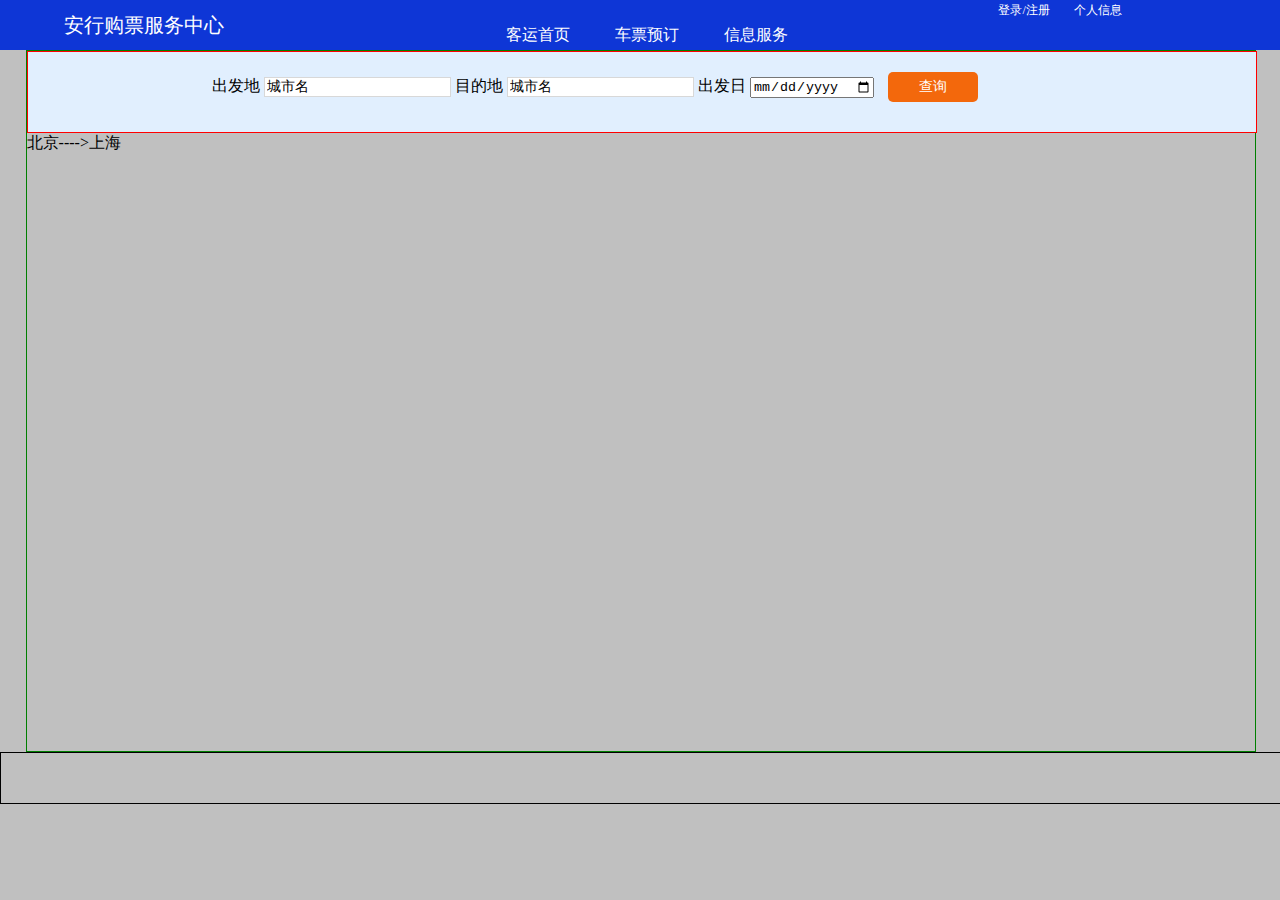
<file: axbt/WebContent/main.html>
<!-- 安行购票首页，2018/3/22 -->
<!DOCTYPE html>
<html>
<head>
<meta charset="UTF-8">
<title>安行购票</title>
<link href="./css/index.css" rel="stylesheet" type="text/css"/>
<link href="./css/cityselector.css" rel="stylesheet" type="text/css">

</head>
<body>
	<!-- header start -->
	<div class="header">
		<!-- 安行购票标志 -->
		<div class="logo">
			<p>安行购票服务中心</p>
		</div>
		
		<!-- 导航栏 包括用户信息和功能 -->
		<div class="nav">
			<!-- 登录/注册  个人信息 -->
			<div class="login">
				<a href="#">登录/注册</a>
				&nbsp;&nbsp;&nbsp;&nbsp;
				<a href="#">个人信息</a>
			</div>
			
			<!-- 客运首页  车票预订  信息服务 -->
			<div class="nav-btn">
				<ul style="list-style:none;">
					<li><a href="#">客运首页</a></li>
					<li><a href="#">车票预订</a></li>
					<li><a href="#">信息服务</a></li>
				</ul>
			</div>
		</div>
	</div>
	<!-- header end -->
	<!-- container start -->
	<div class="container">
		<!-- 日期   出发地点 -->
		<div class="select-area">
			<form action="" method="post">
				<span>出发地</span>
				<input class="cityinput" id="citySelect" value="城市名" name="origin">
				<span>目的地</span>
				<input class="cityinput" id="citySelect1" value="城市名" name="destination" >
				<span>出发日</span>
				<input type="date" name="origin-date" class="origin-date">
				<input type="submit" value="查询" class="search-btn">
			</form>
		</div>
		<script type="text/javascript">

            /* *
             * ---------------------------------------- *
             * 城市选择组件 v1.0
             * Author: VVG
             * QQ: 83816819
             * Mail: mysheller@163.com
             * http://www.cnblogs.com/NNUF/
             * ---------------------------------------- *
             * Date: 2012-07-10
             * ---------------------------------------- *
             * */

            /* *
             * 全局空间 Vcity
             * */
            var Vcity = {};
            /* *
             * 静态方法集
             * @name _m
             * */
            Vcity._m = {
                /* 选择元素 */
                $:function (arg, context) {
                    var tagAll, n, eles = [], i, sub = arg.substring(1);
                    context = context || document;
                    if (typeof arg == 'string') {
                        switch (arg.charAt(0)) {
                            case '#':
                                return document.getElementById(sub);
                                break;
                            case '.':
                                if (context.getElementsByClassName) return context.getElementsByClassName(sub);
                                tagAll = Vcity._m.$('*', context);
                                n = tagAll.length;
                                for (i = 0; i < n; i++) {
                                    if (tagAll[i].className.indexOf(sub) > -1) eles.push(tagAll[i]);
                                }
                                return eles;
                                break;
                            default:
                                return context.getElementsByTagName(arg);
                                break;
                        }
                    }
                },

                /* 绑定事件 */
                on:function (node, type, handler) {
                    node.addEventListener ? node.addEventListener(type, handler, false) : node.attachEvent('on' + type, handler);
                },

                /* 获取事件 */
                getEvent:function(event){
                    return event || window.event;
                },

                /* 获取事件目标 */
                getTarget:function(event){
                    return event.target || event.srcElement;
                },

                /* 获取元素位置 */
                getPos:function (node) {
                    var scrollx = document.documentElement.scrollLeft || document.body.scrollLeft,
                        scrollt = document.documentElement.scrollTop || document.body.scrollTop;
                    var pos = node.getBoundingClientRect();
                    return {top:pos.top + scrollt, right:pos.right + scrollx, bottom:pos.bottom + scrollt, left:pos.left + scrollx }
                },

                /* 添加样式名 */
                addClass:function (c, node) {
                    if(!node)return;
                    node.className = Vcity._m.hasClass(c,node) ? node.className : node.className + ' ' + c ;
                },

                /* 移除样式名 */
                removeClass:function (c, node) {
                    var reg = new RegExp("(^|\\s+)" + c + "(\\s+|$)", "g");
                    if(!Vcity._m.hasClass(c,node))return;
                    node.className = reg.test(node.className) ? node.className.replace(reg, '') : node.className;
                },

                /* 是否含有CLASS */
                hasClass:function (c, node) {
                    if(!node || !node.className)return false;
                    return node.className.indexOf(c)>-1;
                },

                /* 阻止冒泡 */
                stopPropagation:function (event) {
                    event = event || window.event;
                    event.stopPropagation ? event.stopPropagation() : event.cancelBubble = true;
                },
                /* 去除两端空格 */
                trim:function (str) {
                    return str.replace(/^\s+|\s+$/g,'');
                }
            };

            /* 所有城市数据,可以按照格式自行添加（北京|beijing|bj），前16条为热门城市 */

            Vcity.allCity = ['北京|beijing|bj','上海|shanghai|sh', '重庆|chongqing|cq',  '深圳|shenzhen|sz', '广州|guangzhou|gz', '杭州|hangzhou|hz',
                '南京|nanjing|nj', '苏州|shuzhou|sz', '天津|tianjin|tj', '成都|chengdu|cd', '南昌|nanchang|nc', '三亚|sanya|sy','青岛|qingdao|qd',
                '厦门|xiamen|xm', '西安|xian|xa','长沙|changsha|cs','合肥|hefei|hf','西藏|xizang|xz', '内蒙古|neimenggu|nmg', '安庆|anqing|aq', '阿泰勒|ataile|atl', '安康|ankang|ak',
                '阿克苏|akesu|aks', '包头|baotou|bt', '北海|beihai|bh', '百色|baise|bs','保山|baoshan|bs', '长治|changzhi|cz', '长春|changchun|cc', '常州|changzhou|cz', '昌都|changdu|cd',
                '朝阳|chaoyang|cy', '常德|changde|cd', '长白山|changbaishan|cbs', '赤峰|chifeng|cf', '大同|datong|dt', '大连|dalian|dl', '达县|daxian|dx', '东营|dongying|dy', '大庆|daqing|dq', '丹东|dandong|dd',
                '大理|dali|dl', '敦煌|dunhuang|dh', '鄂尔多斯|eerduosi|eeds', '恩施|enshi|es', '福州|fuzhou|fz', '阜阳|fuyang|fy', '贵阳|guiyang|gy',
                '桂林|guilin|gl', '广元|guangyuan|gy', '格尔木|geermu|gem', '呼和浩特|huhehaote|hhht', '哈密|hami|hm',
                '黑河|heihe|hh', '海拉尔|hailaer|hle', '哈尔滨|haerbin|heb', '海口|haikou|hk', '黄山|huangshan|hs', '邯郸|handan|hd',
                '汉中|hanzhong|hz', '和田|hetian|ht', '晋江|jinjiang|jj', '锦州|jinzhou|jz', '景德镇|jingdezhen|jdz',
                '嘉峪关|jiayuguan|jyg', '井冈山|jinggangshan|jgs', '济宁|jining|jn', '九江|jiujiang|jj', '佳木斯|jiamusi|jms', '济南|jinan|jn',
                '喀什|kashi|ks', '昆明|kunming|km', '康定|kangding|kd', '克拉玛依|kelamayi|klmy', '库尔勒|kuerle|kel', '库车|kuche|kc', '兰州|lanzhou|lz',
                '洛阳|luoyang|ly', '丽江|lijiang|lj', '林芝|linzhi|lz', '柳州|liuzhou|lz', '泸州|luzhou|lz', '连云港|lianyungang|lyg', '黎平|liping|lp',
                '连成|liancheng|lc', '拉萨|lasa|ls', '临沧|lincang|lc', '临沂|linyi|ly', '芒市|mangshi|ms', '牡丹江|mudanjiang|mdj', '满洲里|manzhouli|mzl', '绵阳|mianyang|my',
                '梅县|meixian|mx', '漠河|mohe|mh', '南充|nanchong|nc', '南宁|nanning|nn', '南阳|nanyang|ny', '南通|nantong|nt', '那拉提|nalati|nlt',
                '宁波|ningbo|nb', '攀枝花|panzhihua|pzh', '衢州|quzhou|qz', '秦皇岛|qinhuangdao|qhd', '庆阳|qingyang|qy', '齐齐哈尔|qiqihaer|qqhe',
                '石家庄|shijiazhuang|sjz',  '沈阳|shenyang|sy', '思茅|simao|sm', '铜仁|tongren|tr', '塔城|tacheng|tc', '腾冲|tengchong|tc', '台州|taizhou|tz',
                '通辽|tongliao|tl', '太原|taiyuan|ty', '威海|weihai|wh', '梧州|wuzhou|wz', '文山|wenshan|ws', '无锡|wuxi|wx', '潍坊|weifang|wf', '武夷山|wuyishan|wys', '乌兰浩特|wulanhaote|wlht',
                '温州|wenzhou|wz', '乌鲁木齐|wulumuqi|wlmq', '万州|wanzhou|wz', '乌海|wuhai|wh', '兴义|xingyi|xy', '西昌|xichang|xc',  '襄樊|xiangfan|xf',
                '西宁|xining|xn', '锡林浩特|xilinhaote|xlht', '西双版纳|xishuangbanna|xsbn', '徐州|xuzhou|xz', '义乌|yiwu|yw', '永州|yongzhou|yz', '榆林|yulin|yl', '延安|yanan|ya', '运城|yuncheng|yc',
                '烟台|yantai|yt', '银川|yinchuan|yc', '宜昌|yichang|yc', '宜宾|yibin|yb', '盐城|yancheng|yc', '延吉|yanji|yj', '玉树|yushu|ys', '伊宁|yining|yn', '珠海|zhuhai|zh', '昭通|zhaotong|zt',
                '张家界|zhangjiajie|zjj', '舟山|zhoushan|zs', '郑州|zhengzhou|zz', '中卫|zhongwei|zw', '芷江|zhijiang|zj', '湛江|zhanjiang|zj'];

            /* 正则表达式 筛选中文城市名、拼音、首字母 */

            Vcity.regEx = /^([\u4E00-\u9FA5\uf900-\ufa2d]+)\|(\w+)\|(\w)\w*$/i;
            Vcity.regExChiese = /([\u4E00-\u9FA5\uf900-\ufa2d]+)/;

            /* *
             * 格式化城市数组为对象oCity，按照a-h,i-p,q-z,hot热门城市分组：
             * {HOT:{hot:[]},ABCDEFGH:{a:[1,2,3],b:[1,2,3]},IJKLMNOP:{i:[1.2.3],j:[1,2,3]},QRSTUVWXYZ:{}}
             * */

            (function () {
                var citys = Vcity.allCity, match, letter,
                    regEx = Vcity.regEx,
                    reg2 = /^[a-h]$/i, reg3 = /^[i-p]$/i, reg4 = /^[q-z]$/i;
                if (!Vcity.oCity) {
                    Vcity.oCity = {hot:{},ABCDEFGH:{}, IJKLMNOP:{}, QRSTUVWXYZ:{}};
                    //console.log(citys.length);
                    for (var i = 0, n = citys.length; i < n; i++) {
                        match = regEx.exec(citys[i]);
                        letter = match[3].toUpperCase();
                        if (reg2.test(letter)) {
                            if (!Vcity.oCity.ABCDEFGH[letter]) Vcity.oCity.ABCDEFGH[letter] = [];
                            Vcity.oCity.ABCDEFGH[letter].push(match[1]);
                        } else if (reg3.test(letter)) {
                            if (!Vcity.oCity.IJKLMNOP[letter]) Vcity.oCity.IJKLMNOP[letter] = [];
                            Vcity.oCity.IJKLMNOP[letter].push(match[1]);
                        } else if (reg4.test(letter)) {
                            if (!Vcity.oCity.QRSTUVWXYZ[letter]) Vcity.oCity.QRSTUVWXYZ[letter] = [];
                            Vcity.oCity.QRSTUVWXYZ[letter].push(match[1]);
                        }
                        /* 热门城市 前16条 */
                        if(i<16){
                            if(!Vcity.oCity.hot['hot']) Vcity.oCity.hot['hot'] = [];
                            Vcity.oCity.hot['hot'].push(match[1]);
                        }
                    }
                }
            })();
            /* 城市HTML模板 */
            Vcity._template = [
                '<p class="tip">热门城市(支持汉字/拼音)</p>',
                '<ul>',
                '<li class="on">热门城市</li>',
                '<li>ABCDEFGH</li>',
                '<li>IJKLMNOP</li>',
                '<li>QRSTUVWXYZ</li>',
                '</ul>'
            ];

            /* *
             * 城市控件构造函数
             * @CitySelector
             * */

            Vcity.CitySelector = function () {
                this.initialize.apply(this, arguments);
            };

            Vcity.CitySelector.prototype = {

                constructor:Vcity.CitySelector,

                /* 初始化 */

                initialize :function (options) {
                    var input = options.input;
                    this.input = Vcity._m.$('#'+ input);
                    this.inputEvent();
                },

                /* *
                 * @createWarp
                 * 创建城市BOX HTML 框架
                 * */

                createWarp:function(){
                    var inputPos = Vcity._m.getPos(this.input);
                    var div = this.rootDiv = document.createElement('div');
                    var that = this;

                    // 设置DIV阻止冒泡
                    Vcity._m.on(this.rootDiv,'click',function(event){
                        Vcity._m.stopPropagation(event);
                    });

                    // 设置点击文档隐藏弹出的城市选择框
                    Vcity._m.on(document, 'click', function (event) {
                        event = Vcity._m.getEvent(event);
                        var target = Vcity._m.getTarget(event);
                        if(target == that.input) return false;
                        //console.log(target.className);
                        if (that.cityBox)Vcity._m.addClass('hide', that.cityBox);
                        if (that.ul)Vcity._m.addClass('hide', that.ul);
                        if(that.myIframe)Vcity._m.addClass('hide',that.myIframe);
                    });
                    div.className = 'citySelector';
                    div.style.position = 'absolute';
                    div.style.left = inputPos.left + 'px';
                    div.style.top = inputPos.bottom + 'px';
                    div.style.zIndex = 999999;

                    // 判断是否IE6，如果是IE6需要添加iframe才能遮住SELECT框
                    var isIe = (document.all) ? true : false;
                    var isIE6 = this.isIE6 = isIe && !window.XMLHttpRequest;
                    if(isIE6){
                        var myIframe = this.myIframe =  document.createElement('iframe');
                        myIframe.frameborder = '0';
                        myIframe.src = 'about:blank';
                        myIframe.style.position = 'absolute';
                        myIframe.style.zIndex = '-1';
                        this.rootDiv.appendChild(this.myIframe);
                    }

                    var childdiv = this.cityBox = document.createElement('div');
                    childdiv.className = 'cityBox';
                    childdiv.id = 'cityBox';
                    childdiv.innerHTML = Vcity._template.join('');
                    var hotCity = this.hotCity =  document.createElement('div');
                    hotCity.className = 'hotCity';
                    childdiv.appendChild(hotCity);
                    div.appendChild(childdiv);
                    this.createHotCity();
                },

                /* *
                 * @createHotCity
                 * TAB下面DIV：hot,a-h,i-p,q-z 分类HTML生成，DOM操作
                 * {HOT:{hot:[]},ABCDEFGH:{a:[1,2,3],b:[1,2,3]},IJKLMNOP:{},QRSTUVWXYZ:{}}
                 **/

                createHotCity:function(){
                    var odiv,odl,odt,odd,odda=[],str,key,ckey,sortKey,regEx = Vcity.regEx,
                        oCity = Vcity.oCity;
                    for(key in oCity){
                        odiv = this[key] = document.createElement('div');
                        // 先设置全部隐藏hide
                        odiv.className = key + ' ' + 'cityTab hide';
                        sortKey=[];
                        for(ckey in oCity[key]){
                            sortKey.push(ckey);
                            // ckey按照ABCDEDG顺序排序
                            sortKey.sort();
                        }
                        for(var j=0,k = sortKey.length;j<k;j++){
                            odl = document.createElement('dl');
                            odt = document.createElement('dt');
                            odd = document.createElement('dd');
                            odt.innerHTML = sortKey[j] == 'hot'?'&nbsp;':sortKey[j];
                            odda = [];
                            for(var i=0,n=oCity[key][sortKey[j]].length;i<n;i++){
                                str = '<a href="#">' + oCity[key][sortKey[j]][i] + '</a>';
                                odda.push(str);
                            }
                            odd.innerHTML = odda.join('');
                            odl.appendChild(odt);
                            odl.appendChild(odd);
                            odiv.appendChild(odl);
                        }

                        // 移除热门城市的隐藏CSS
                        Vcity._m.removeClass('hide',this.hot);
                        this.hotCity.appendChild(odiv);
                    }
                    document.body.appendChild(this.rootDiv);
                    /* IE6 */
                    this.changeIframe();

                    this.tabChange();
                    this.linkEvent();
                },

                /* *
                 *  tab按字母顺序切换
                 *  @ tabChange
                 * */

                tabChange:function(){
                    var lis = Vcity._m.$('li',this.cityBox);
                    var divs = Vcity._m.$('div',this.hotCity);
                    var that = this;
                    for(var i=0,n=lis.length;i<n;i++){
                        lis[i].index = i;
                        lis[i].onclick = function(){
                            for(var j=0;j<n;j++){
                                Vcity._m.removeClass('on',lis[j]);
                                Vcity._m.addClass('hide',divs[j]);
                            }
                            Vcity._m.addClass('on',this);
                            Vcity._m.removeClass('hide',divs[this.index]);
                            /* IE6 改变TAB的时候 改变Iframe 大小*/
                            that.changeIframe();
                        };
                    }
                },

                /* *
                 * 城市LINK事件
                 *  @linkEvent
                 * */

                linkEvent:function(){
                    var links = Vcity._m.$('a',this.hotCity);
                    var that = this;
                    for(var i=0,n=links.length;i<n;i++){
                        links[i].onclick = function(){
                            that.input.value = this.innerHTML;
                            Vcity._m.addClass('hide',that.cityBox);
                            /* 点击城市名的时候隐藏myIframe */
                            Vcity._m.addClass('hide',that.myIframe);
                        }
                    }
                },

                /* *
                 * INPUT城市输入框事件
                 * @inputEvent
                 * */

                inputEvent:function(){
                    var that = this;
                    Vcity._m.on(this.input,'click',function(event){
                        event = event || window.event;
                        if(!that.cityBox){
                            that.createWarp();
                        }else if(!!that.cityBox && Vcity._m.hasClass('hide',that.cityBox)){
                            // slideul 不存在或者 slideul存在但是是隐藏的时候 两者不能共存
                            if(!that.ul || (that.ul && Vcity._m.hasClass('hide',that.ul))){
                                Vcity._m.removeClass('hide',that.cityBox);

                                /* IE6 移除iframe 的hide 样式 */
                                //alert('click');
                                Vcity._m.removeClass('hide',that.myIframe);
                                that.changeIframe();
                            }
                        }
                    });
                    Vcity._m.on(this.input,'focus',function(){
                        that.input.select();
                        if(that.input.value == '城市名') that.input.value = '';
                    });
                    Vcity._m.on(this.input,'blur',function(){
                        if(that.input.value == '') that.input.value = '城市名';
                    });
                    Vcity._m.on(this.input,'keyup',function(event){
                        event = event || window.event;
                        var keycode = event.keyCode;
                        Vcity._m.addClass('hide',that.cityBox);
                        that.createUl();

                        /* 移除iframe 的hide 样式 */
                        Vcity._m.removeClass('hide',that.myIframe);

                        // 下拉菜单显示的时候捕捉按键事件
                        if(that.ul && !Vcity._m.hasClass('hide',that.ul) && !that.isEmpty){
                            that.KeyboardEvent(event,keycode);
                        }
                    });
                },

                /* *
                 * 生成下拉选择列表
                 * @ createUl
                 * */

                createUl:function () {
                    //console.log('createUL');
                    var str;
                    var value = Vcity._m.trim(this.input.value);
                    // 当value不等于空的时候执行
                    if (value !== '') {
                        var reg = new RegExp("^" + value + "|\\|" + value, 'gi');
                        // 此处需设置中文输入法也可用onpropertychange
                        var searchResult = [];
                        for (var i = 0, n = Vcity.allCity.length; i < n; i++) {
                            if (reg.test(Vcity.allCity[i])) {
                                var match = Vcity.regEx.exec(Vcity.allCity[i]);
                                if (searchResult.length !== 0) {
                                    str = '<li><b class="cityname">' + match[1] + '</b><b class="cityspell">' + match[2] + '</b></li>';
                                } else {
                                    str = '<li class="on"><b class="cityname">' + match[1] + '</b><b class="cityspell">' + match[2] + '</b></li>';
                                }
                                searchResult.push(str);
                            }
                        }
                        this.isEmpty = false;
                        // 如果搜索数据为空
                        if (searchResult.length == 0) {
                            this.isEmpty = true;
                            str = '<li class="empty">对不起，没有找到数据 "<em>' + value + '</em>"</li>';
                            searchResult.push(str);
                        }
                        // 如果slideul不存在则添加ul
                        if (!this.ul) {
                            var ul = this.ul = document.createElement('ul');
                            ul.className = 'cityslide';
                            this.rootDiv && this.rootDiv.appendChild(ul);
                            // 记录按键次数，方向键
                            this.count = 0;
                        } else if (this.ul && Vcity._m.hasClass('hide', this.ul)) {
                            this.count = 0;
                            Vcity._m.removeClass('hide', this.ul);
                        }
                        this.ul.innerHTML = searchResult.join('');

                        /* IE6 */
                        this.changeIframe();

                        // 绑定Li事件
                        this.liEvent();
                    }else{
                        Vcity._m.addClass('hide',this.ul);
                        Vcity._m.removeClass('hide',this.cityBox);

                        Vcity._m.removeClass('hide',this.myIframe);

                        this.changeIframe();
                    }
                },

                /* IE6的改变遮罩SELECT 的 IFRAME尺寸大小 */
                changeIframe:function(){
                    if(!this.isIE6)return;
                    this.myIframe.style.width = this.rootDiv.offsetWidth + 'px';
                    this.myIframe.style.height = this.rootDiv.offsetHeight + 'px';
                },

                /* *
                 * 特定键盘事件，上、下、Enter键
                 * @ KeyboardEvent
                 * */

                KeyboardEvent:function(event,keycode){
                    var lis = Vcity._m.$('li',this.ul);
                    var len = lis.length;
                    switch(keycode){
                        case 40: //向下箭头↓
                            this.count++;
                            if(this.count > len-1) this.count = 0;
                            for(var i=0;i<len;i++){
                                Vcity._m.removeClass('on',lis[i]);
                            }
                            Vcity._m.addClass('on',lis[this.count]);
                            break;
                        case 38: //向上箭头↑
                            this.count--;
                            if(this.count<0) this.count = len-1;
                            for(i=0;i<len;i++){
                                Vcity._m.removeClass('on',lis[i]);
                            }
                            Vcity._m.addClass('on',lis[this.count]);
                            break;
                        case 13: // enter键
                            this.input.value = Vcity.regExChiese.exec(lis[this.count].innerHTML)[0];
                            Vcity._m.addClass('hide',this.ul);
                            Vcity._m.addClass('hide',this.ul);
                            /* IE6 */
                            Vcity._m.addClass('hide',this.myIframe);
                            break;
                        default:
                            break;
                    }
                },

                /* *
                 * 下拉列表的li事件
                 * @ liEvent
                 * */

                liEvent:function(){
                    var that = this;
                    var lis = Vcity._m.$('li',this.ul);
                    for(var i = 0,n = lis.length;i < n;i++){
                        Vcity._m.on(lis[i],'click',function(event){
                            event = Vcity._m.getEvent(event);
                            var target = Vcity._m.getTarget(event);
                            that.input.value = Vcity.regExChiese.exec(target.innerHTML)[0];
                            Vcity._m.addClass('hide',that.ul);
                            /* IE6 下拉菜单点击事件 */
                            Vcity._m.addClass('hide',that.myIframe);
                        });
                        Vcity._m.on(lis[i],'mouseover',function(event){
                            event = Vcity._m.getEvent(event);
                            var target = Vcity._m.getTarget(event);
                            Vcity._m.addClass('on',target);
                        });
                        Vcity._m.on(lis[i],'mouseout',function(event){
                            event = Vcity._m.getEvent(event);
                            var target = Vcity._m.getTarget(event);
                            Vcity._m.removeClass('on',target);
                        })
                    }
                }
            };
            var test=new Vcity.CitySelector({input:'citySelect'});
            var test2=new Vcity.CitySelector({input:'citySelect1'});

		</script>
		
		<!-- 车票显示区 -->
		<div class="tickets">
			<div class="from-to-info">
				<p id="origin">北京----&gt;上海</p>


			</div>
			
		</div>
	</div>
	<!-- container end -->
	
	<!-- footer start -->
	<div class="footer">
		<div class="footer-content">
			
		</div>
	</div>
	<!-- footer end -->
</body>
</html>
</file>
<file: axbt/WebContent/css/index.css>
@media screen and (max-width: 2000px){
	body,p,a,li,ul{
		margin:0;padding:0;
	}
	body{
		background:#c0c0c0;
	}
	.header{
		width:100%;
		height:50px;

		background:#0e36d6;
	}

	.header .logo{
		position:absolute;
		left:5%;
		top:0px;
		height:50px;
		width:15%;

	}

	.header .logo p{
		color:#fff;
		font-size:20px;
		font-family:"΢���ź�";
		font-weight:500;
		line-height:50px;
	}

	.header .nav{
		color:#fff;
		position:absolute;
		left:30%;
		top:0px;
		height:50px;
		width:60%;

	}

	.header .nav .login{
		position:absolute;
		left:80%;
		top:0px;
		height:25px;
		width:20%;

	}

	.header .nav .login a{
		color:#fff;
		font-size:12px;
		text-decoration:none;
	}

	.header .nav .login a:hover{
		color:#fff;
		font-size:14px;
		text-decoration:underline;
	}

	.header .nav .nav-btn{
		position:absolute;
		left:10%;
		top:25px;
		width:45%;
		height:25px;

	}

	.header .nav .nav-btn ul li{
		padding-left:45px;
		float:left;

	}

	.header .nav .nav-btn ul li a{
		color:#fff;
		font-size:16px;
		text-decoration:none;
	}

	.header .nav .nav-btn ul li a:hover{
		font-weight:bold;
		text-decoration:underline;
	}
	/*header-end*/
	.container{
		width:96%;
		height:700px;
		margin-left:2%;

		border:1px green solid;
	}

	.container .select-area{
		width:85%;
		height:60px;
		border:1px red solid;
		padding-top:20px;
		padding-left:15%;
		font-size:16px;
		font-family:"΢���ź�";
		background: #E1EFFE;
	}

	.container .select-area .search-btn{
		width:90px;
		height:30px;
		background:#f3680c;
		border-radius: 5px;
		color:#fff;
		border-width:0px;
		border-style:none;
		cursor:pointer;
		font-size:14px;
		margin-left:10px;
	}

	/*container-end*/
	.footer{
		width:100%;
		height:50px;
		border:1px black solid;
	}
}
</file>
<file: axbt/WebContent/css/cityselector.css>
.demo{width:220px;margin:20px auto;}

/* citySelector */
.citySelector{font:12px/1.5 tahoma,arial,\5b8b\4f53;background:#fff;text-align:left;}
.cityslide{width:250px;list-style:none;margin:0;padding:0;border:1px solid #85BEE5;border-right-color:#3485C0;border-bottom-color:#3485C0;box-shadow:2px 2px 3px rgba(0,0,0,0.3);margin-top:-2px;}
.cityslide li{list-style:none;overflow:hidden;height:16px;padding:4px 5px;}
.cityslide li.on{background:#9CD9FF;color:#fff;}
.cityslide li b{font-weight:normal;}
.cityslide li.empty{background:#fff2e8;color:#666;}
.cityslide li.empty em{color:red;font-style:normal;}
.cityname{float:left;}
.cityspell{float:right;}
.cityBox{width:320px;border:1px solid #85BEE5;overflow:hidden;box-shadow:2px 2px 3px rgba(0,0,0,0.3);}
.cityBox ul{margin:0;padding:0;overflow:hidden;}
.cityBox ul li{float:left;list-style:none;padding:2px 4px;border:1px solid #85BEE5;cursor:pointer;margin-left:4px;display:inline;background:#E1EFFE;}
.cityBox ul li.on{background:#fff;border-bottom-color:#fff;position:relative;}
.hide{display:none;}
p.tip{color:#666;line-height:20px;padding:5px;margin:0;text-indent:3px;}
.hotCity{border-top:1px solid #85BEE5;margin-top:-1px;clear:left;overflow:hidden;padding-bottom:5px;padding-top:5px;_margin-bottom:8px;}
.cityTab{overflow:hidden;}
.cityTab dl{margin:0;padding:0;overflow:hidden;}
.cityTab dl dt{float:left;padding-left:3px;color:#F30;text-indent:5px;font-family:"Lucida console","consolas","courier new";line-height:22px;font-size:14px;width:20px;}
.cityTab dl dd{margin-left:2px;float:left;width:290px;}
.cityTab dl dd a{padding-left:5px;width:66px;line-height:22px;display:inline-block;color:#000;text-decoration:none;}
.cityTab dl dd a:hover{text-decoration:underline;color:red}
.cityinput{ font-size: 14px; padding-left: 2px;  border: 1px solid #D8D8D8; }
</file>
